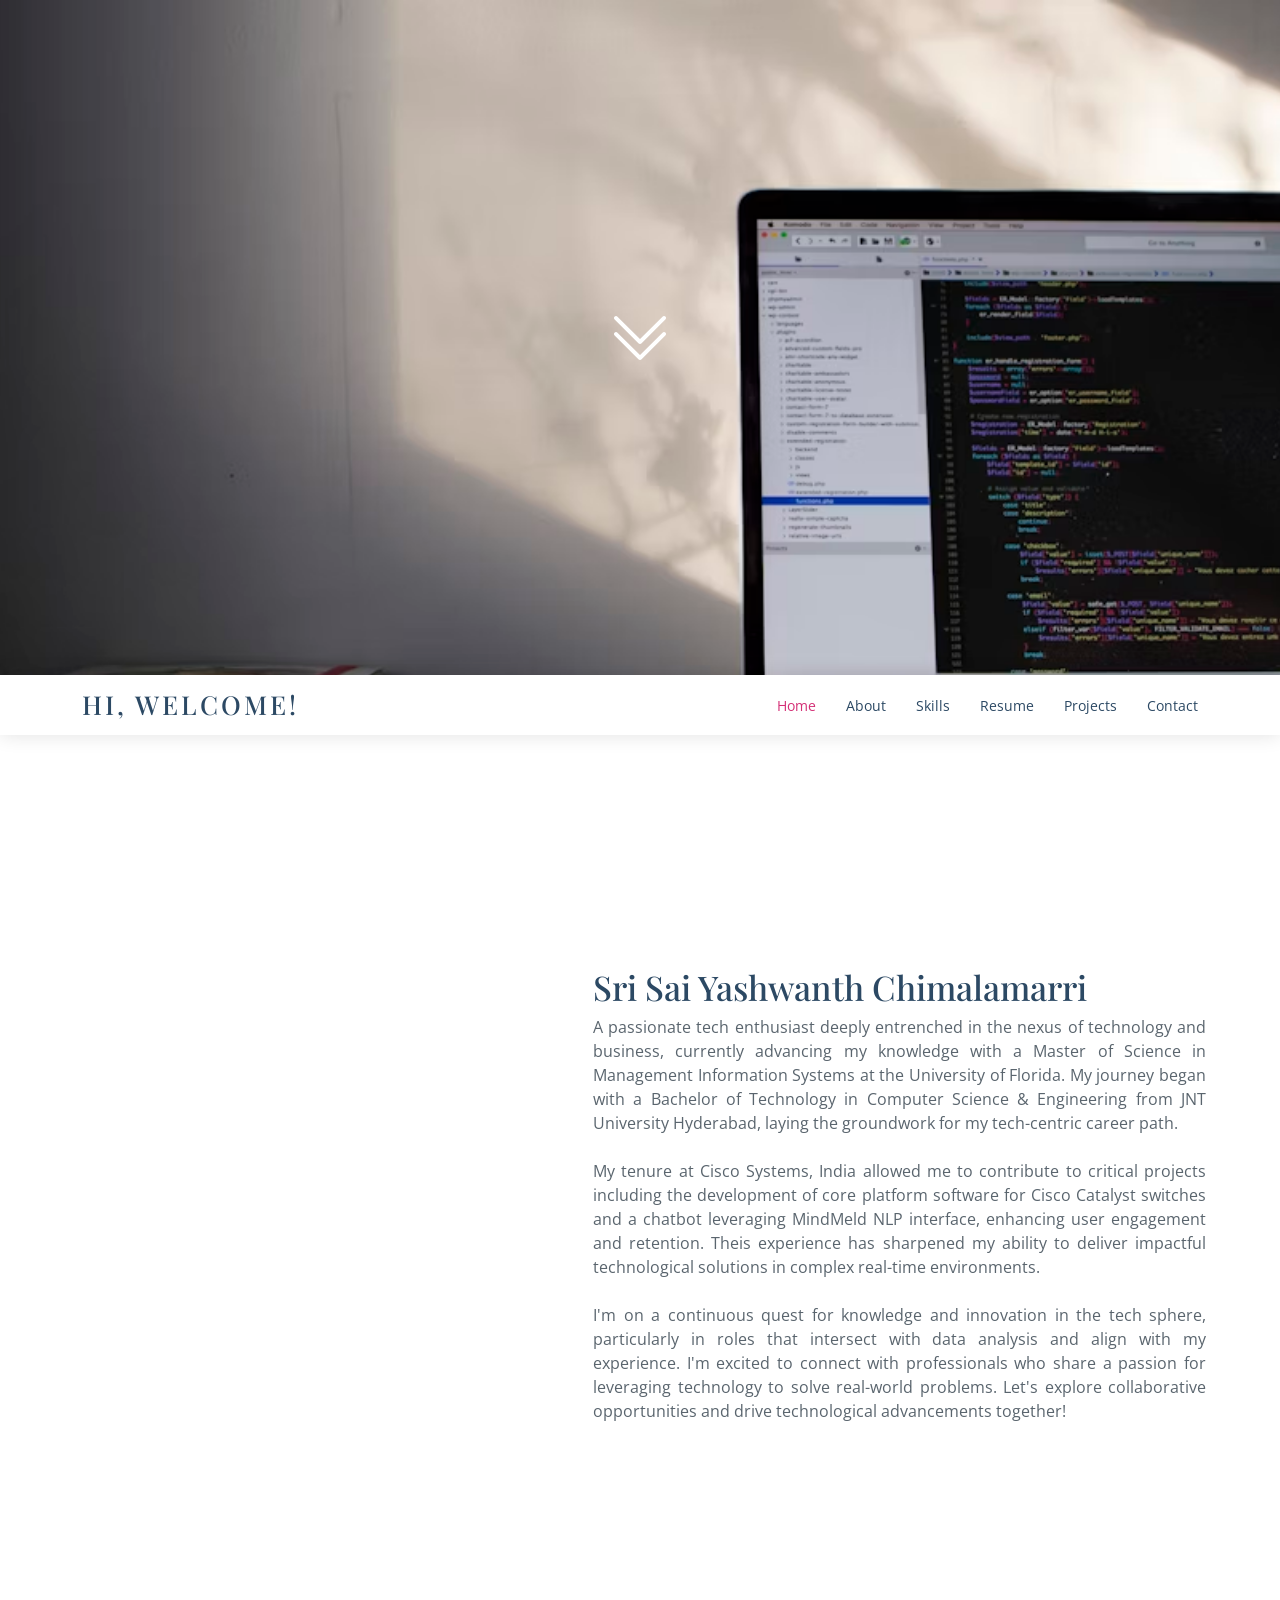
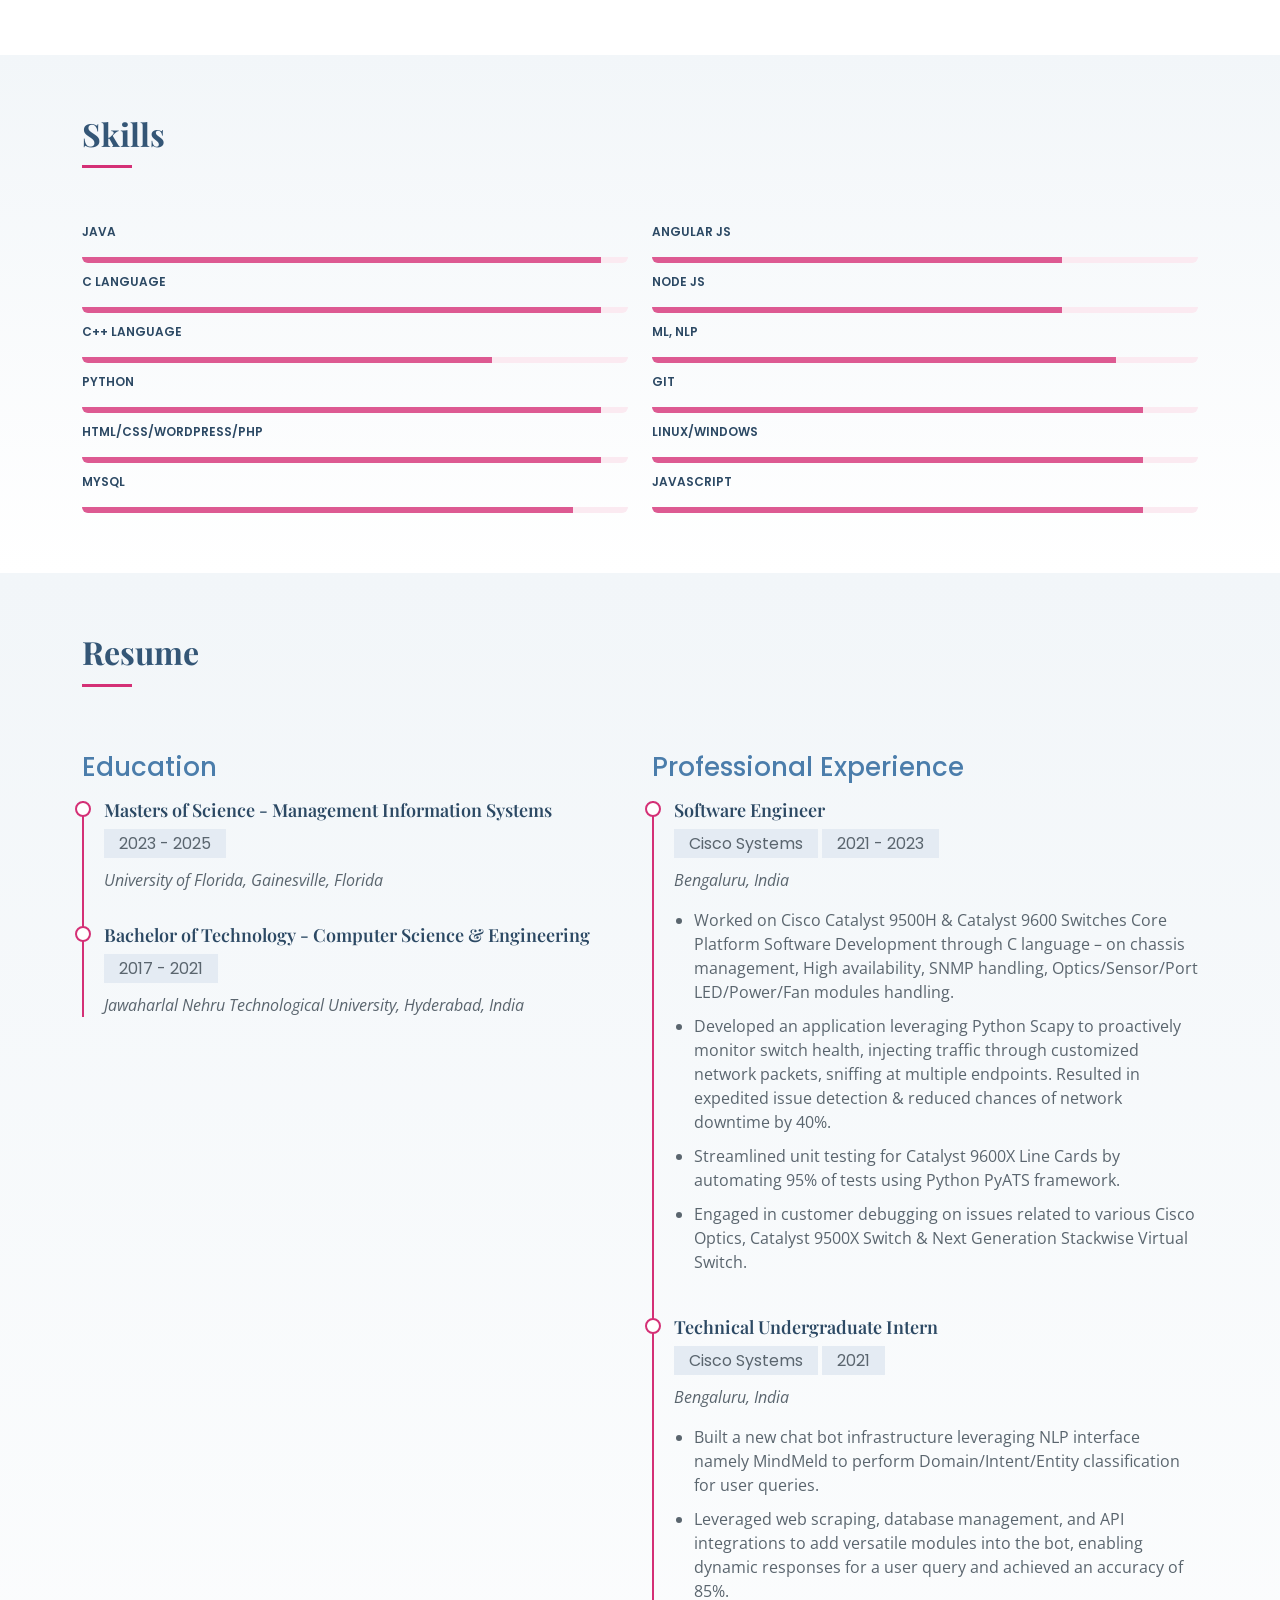
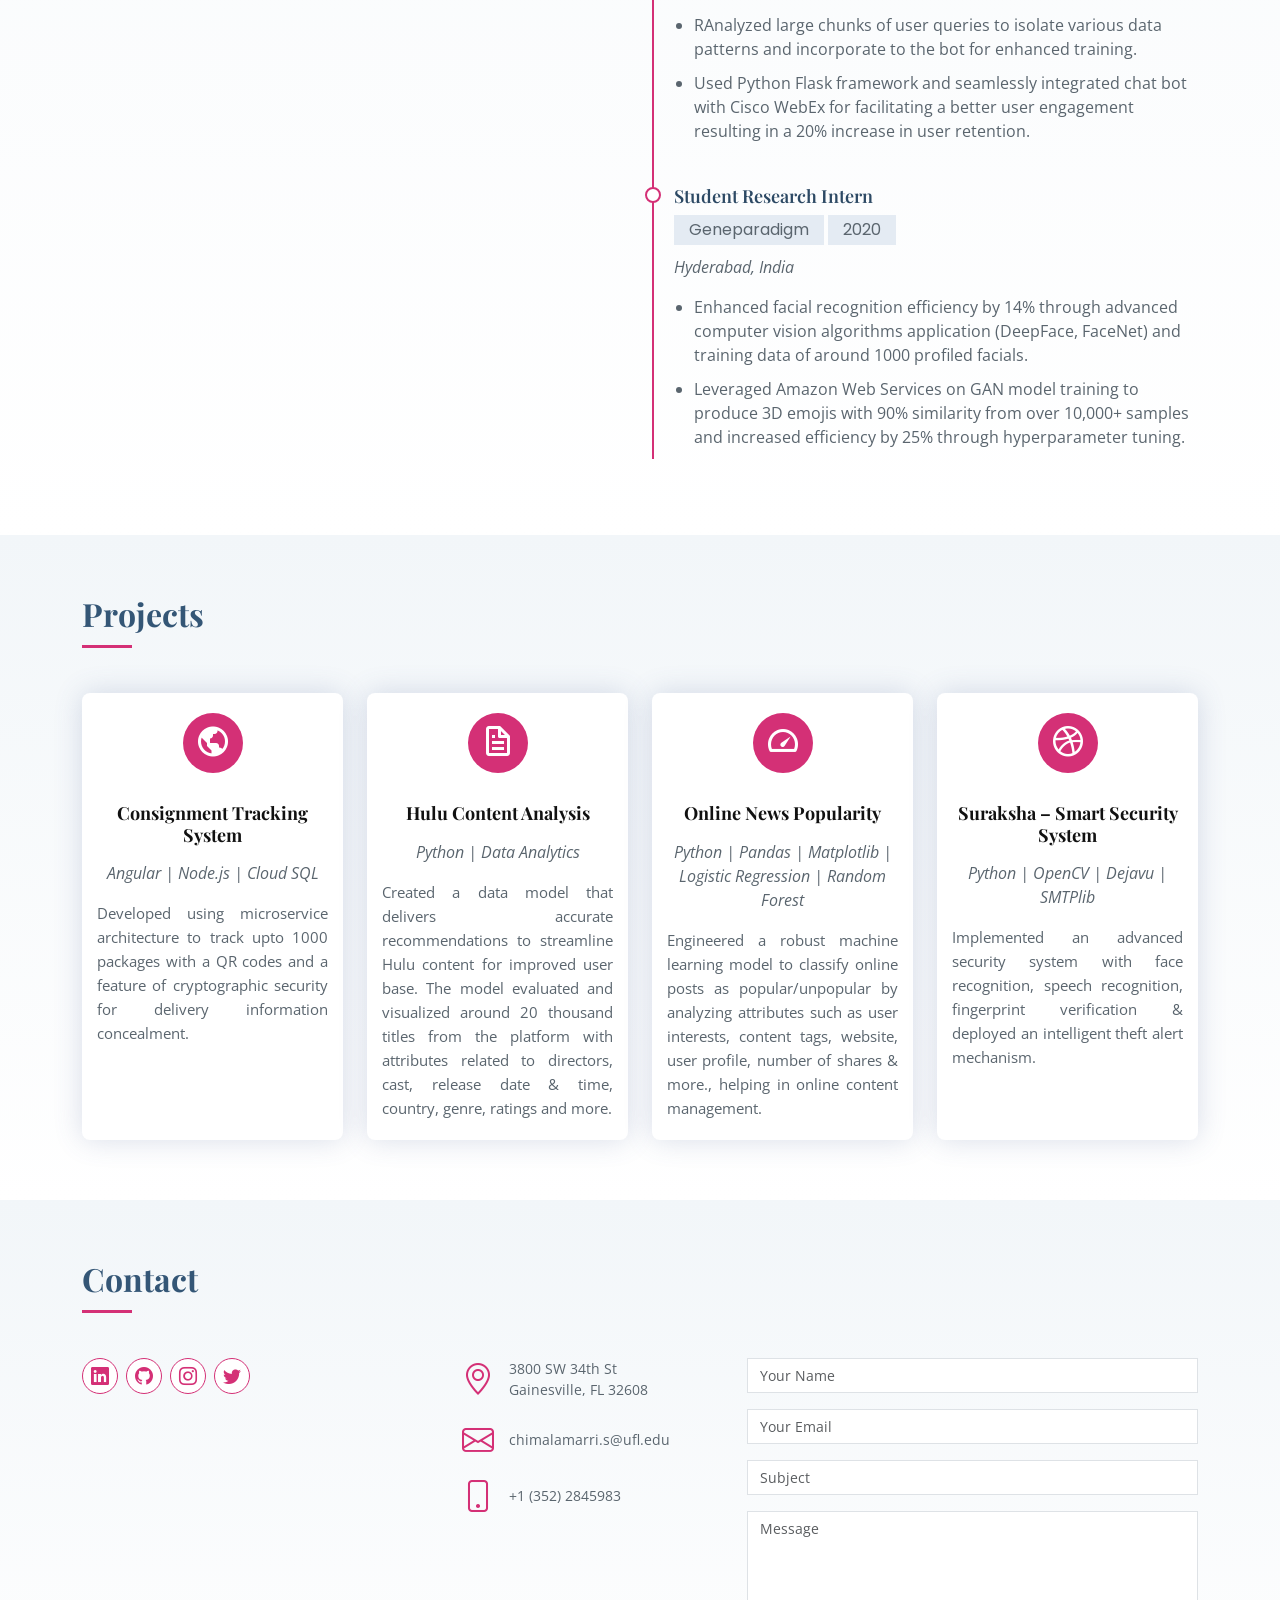
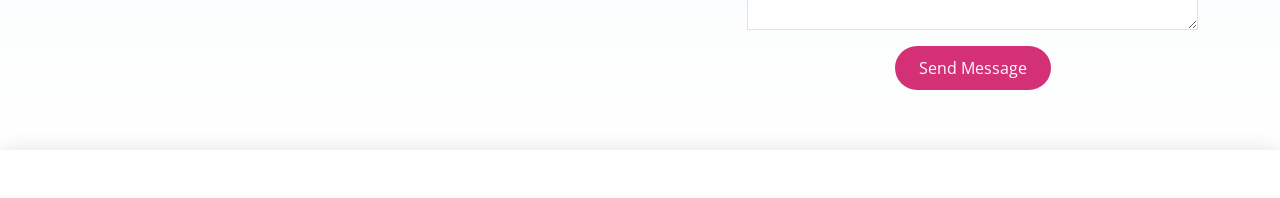
<file: index.html>
<!DOCTYPE html>
<html lang="en">

<head>
  <meta charset="utf-8">
  <meta content="width=device-width, initial-scale=1.0" name="viewport">

  <title>Yashwanth Sri</title>
  <meta content="" name="description">
  <meta content="" name="keywords">

  <!-- Favicons -->
  <link href="assets/img/favicon.png" rel="icon">

  <!-- Google Fonts -->
  <link href="https://fonts.googleapis.com/css?family=Open+Sans:300,300i,400,400i,600,600i,700,700i|Poppins:300,300i,400,400i,500,500i,600,600i,700,700i|Playfair+Display:400,400i,500,500i,600,600i,700,700i&subset=cyrillic" rel="stylesheet">

  <!-- Vendor CSS Files -->
  <link href="assets/vendor/bootstrap/css/bootstrap.min.css" rel="stylesheet">
  <link href="assets/vendor/bootstrap-icons/bootstrap-icons.css" rel="stylesheet">
  <link href="assets/vendor/boxicons/css/boxicons.min.css" rel="stylesheet">
  <link href="assets/vendor/glightbox/css/glightbox.min.css" rel="stylesheet">
  <link href="assets/vendor/swiper/swiper-bundle.min.css" rel="stylesheet">

  <!-- Template Main CSS File -->
  <link href="assets/css/style.css" rel="stylesheet">

</head>

<body>

  <!-- ======= Hero Section ======= -->
  <section id="hero" class="d-flex flex-column align-items-center justify-content-center">
    <a href="#about" class="btn-get-started scrollto"><i class="bi bi-chevron-double-down"></i></a>
  </section><!-- End Hero -->

  <!-- ======= Header ======= -->
  <header id="header" class="d-flex align-items-center">
    <div class="container d-flex align-items-center justify-content-between">

      <div class="logo">
        <h1><a href="index.html">Hi, Welcome!</a></h1>
      </div>

      <nav id="navbar" class="navbar">
        <ul>
          <li><a class="nav-link scrollto active" href="#hero">Home</a></li>
          <li><a class="nav-link scrollto" href="#about">About</a></li>
          <li><a class="nav-link scrollto" href="#skills">Skills</a></li>
          <li><a class="nav-link scrollto" href="#resume">Resume</a></li>
          <li><a class="nav-link scrollto" href="#projects">Projects</a></li>
          <li><a class="nav-link scrollto" href="#contact">Contact</a></li>
        </ul>
        <i class="bi bi-list mobile-nav-toggle"></i>
      </nav><!-- .navbar -->

    </div>
  </header><!-- End Header -->

  <main id="main">

    <!-- ======= About Section ======= -->
    <section id="about" class="about">
      <div class="container">

        <div class="row no-gutters">
          <div class="image col-xl-5 d-flex align-items-stretch justify-content-center justify-content-lg-start"></div>
          <div class="col-xl-7 ps-0 ps-lg-5 pe-lg-1 d-flex align-items-stretch">
            <div class="content d-flex flex-column justify-content-center">
              <h3>Sri Sai Yashwanth Chimalamarri</h3>
              <p align="justify">
                A passionate tech enthusiast deeply entrenched in the nexus of technology and business, currently advancing my knowledge with a Master of Science in Management Information Systems at the University of Florida. My journey began with a Bachelor of Technology in Computer Science & Engineering from JNT University Hyderabad, laying the groundwork for my tech-centric career path.
                <br><br>
                My tenure at Cisco Systems, India allowed me to contribute to critical projects including the development of core platform software for Cisco Catalyst switches and a chatbot leveraging MindMeld NLP interface, enhancing user engagement and retention. Theis experience has sharpened my ability to deliver impactful technological solutions in complex real-time environments.
                <br><br>
                I'm on a continuous quest for knowledge and innovation in the tech sphere, particularly in roles that intersect with data analysis and align with my experience. I'm excited to connect with professionals who share a passion for leveraging technology to solve real-world problems. Let's explore collaborative opportunities and drive technological advancements together!
              </p>
              </div>
            </div><!-- End .content-->
          </div>
        </div>

      </div>
    </section><!-- End About Section -->

    <!-- ======= Skills Section ======= -->
    <section id="skills" class="skills section-bg">
      <div class="container">

        <div class="section-title">
          <h2>Skills</h2>
        </div>

        <div class="row skills-content">

          <div class="col-lg-6">

            <div class="progress">
              <span class="skill">Java </span>
              <div class="progress-bar-wrap">
                <div class="progress-bar" role="progressbar" aria-valuenow="95" aria-valuemin="0" aria-valuemax="100"></div>
              </div>
            </div>

            <div class="progress">
              <span class="skill">C Language </span>
              <div class="progress-bar-wrap">
                <div class="progress-bar" role="progressbar" aria-valuenow="95" aria-valuemin="0" aria-valuemax="100"></div>
              </div>
            </div>

            <div class="progress">
              <span class="skill">C++ Language </span>
              <div class="progress-bar-wrap">
                <div class="progress-bar" role="progressbar" aria-valuenow="75" aria-valuemin="0" aria-valuemax="100"></div>
              </div>
            </div>

            <div class="progress">
              <span class="skill">Python </span>
              <div class="progress-bar-wrap">
                <div class="progress-bar" role="progressbar" aria-valuenow="95" aria-valuemin="0" aria-valuemax="100"></div>
              </div>
            </div>

            <div class="progress">
              <span class="skill">HTML/CSS/WordPress/PHP</span>
              <div class="progress-bar-wrap">
                <div class="progress-bar" role="progressbar" aria-valuenow="95" aria-valuemin="0" aria-valuemax="100"></div>
              </div>
            </div>

            <div class="progress">
              <span class="skill">MySQL</span>
              <div class="progress-bar-wrap">
                <div class="progress-bar" role="progressbar" aria-valuenow="90" aria-valuemin="0" aria-valuemax="100"></div>
              </div>
            </div>

          </div>

          <div class="col-lg-6">

            <div class="progress">
              <span class="skill">Angular JS </span>
              <div class="progress-bar-wrap">
                <div class="progress-bar" role="progressbar" aria-valuenow="75" aria-valuemin="0" aria-valuemax="100"></div>
              </div>
            </div>

            <div class="progress">
              <span class="skill">Node JS </span>
              <div class="progress-bar-wrap">
                <div class="progress-bar" role="progressbar" aria-valuenow="75" aria-valuemin="0" aria-valuemax="100"></div>
              </div>
            </div>

            <div class="progress">
              <span class="skill">ML, NLP </span>
              <div class="progress-bar-wrap">
                <div class="progress-bar" role="progressbar" aria-valuenow="85" aria-valuemin="0" aria-valuemax="100"></div>
              </div>
            </div>

            <div class="progress">
              <span class="skill">Git </span>
              <div class="progress-bar-wrap">
                <div class="progress-bar" role="progressbar" aria-valuenow="90" aria-valuemin="0" aria-valuemax="100"></div>
              </div>
            </div>

            <div class="progress">
              <span class="skill">Linux/Windows </span>
              <div class="progress-bar-wrap">
                <div class="progress-bar" role="progressbar" aria-valuenow="90" aria-valuemin="0" aria-valuemax="100"></div>
              </div>
            </div>

            <div class="progress">
              <span class="skill">JavaScript </span>
              <div class="progress-bar-wrap">
                <div class="progress-bar" role="progressbar" aria-valuenow="90" aria-valuemin="0" aria-valuemax="100"></div>
              </div>
            </div>

          </div>

        </div>

      </div>
    </section><!-- End Skills Section -->

    <!-- ======= Resume Section ======= -->
    <section id="resume" class="resume section-bg">
      <div class="container">

        <div class="section-title">
          <h2>Resume</h2>
        </div>

        <div class="row">
          <div class="col-lg-6">
            
            <h3 class="resume-title">Education</h3>
            <div class="resume-item">
              <h4>Masters of Science - Management Information Systems</h4>
              <h5>2023 - 2025</h5>
              <p><em>University of Florida, Gainesville, Florida</em></p>
            </div>
            <div class="resume-item">
              <h4>Bachelor of Technology - Computer Science & Engineering</h4>
              <h5>2017 - 2021</h5>
              <p><em>Jawaharlal Nehru Technological University, Hyderabad, India</em></p>
            </div>
          </div>
          
          <div class="col-lg-6">
            <h3 class="resume-title">Professional Experience</h3>
            <div class="resume-item">
              <h4>Software Engineer</h4>
              <h5>Cisco Systems</h5>
              <h5>2021 - 2023</h5>
              <p><em>Bengaluru, India </em></p>
              <p>
              <ul>
                <li>Worked on Cisco Catalyst 9500H & Catalyst 9600 Switches Core Platform Software Development through C language – on chassis management, High availability, SNMP handling, Optics/Sensor/Port LED/Power/Fan modules handling.</li>
                <li>Developed an application leveraging Python Scapy to proactively monitor switch health, injecting traffic through customized network packets, sniffing at multiple endpoints. Resulted in expedited issue detection & reduced chances of network downtime by 40%. </li>
                <li>Streamlined unit testing for Catalyst 9600X Line Cards by automating 95% of tests using Python PyATS framework.</li>
                <li>Engaged in customer debugging on issues related to various Cisco Optics, Catalyst 9500X Switch & Next Generation Stackwise Virtual Switch.</li>
              </ul>
              </p>
            </div>
            <div class="resume-item">
              <h4>Technical Undergraduate Intern</h4>
              <h5>Cisco Systems</h5>
              <h5>2021</h5>
              <p><em>Bengaluru, India</em></p>
              <p>
              <ul>
                <li>Built a new chat bot infrastructure leveraging NLP interface namely MindMeld to perform Domain/Intent/Entity classification for user queries.</li>
                <li> Leveraged web scraping, database management, and API integrations to add versatile modules into the bot, enabling dynamic responses for a user query and achieved an accuracy of 85%.</li>
                <li>RAnalyzed large chunks of user queries to isolate various data patterns and incorporate to the bot for enhanced training.</li>
                <li>Used Python Flask framework and seamlessly integrated chat bot with Cisco WebEx for facilitating a better user engagement resulting in a 20% increase in user retention.</li>
              </ul>
              </p>
            </div>
            <div class="resume-item">
              <h4>Student Research Intern</h4>
              <h5>Geneparadigm</h5>
              <h5>2020</h5>
              <p><em>Hyderabad, India</em></p>
              <p>
              <ul>
                <li>Enhanced facial recognition efficiency by 14% through advanced computer vision algorithms application (DeepFace, FaceNet) and training data of around 1000 profiled facials.</li>
                <li> Leveraged Amazon Web Services on GAN model training to produce 3D emojis with 90% similarity from over 10,000+ samples and increased efficiency by 25% through hyperparameter tuning.</li>
              </ul>
              </p>
            </div>
          </div>
        </div>

      </div>
    </section><!-- End Resume Section -->

    <!-- ======= Projects Section ======= -->
    <section id="projects" class="projects section-bg">
      <div class="container">

        <div class="section-title">
          <h2>Projects</h2>
        </div>

        <div class="row">
          <div class="col-md-6 col-lg-3 d-flex align-items-stretch mb-5 mb-lg-0">
            <div class="icon-box">
              <div class="icon"><i class="bx bx-world"></i></div>
              <h4 class="title"><a href="">Consignment Tracking System</a></h4>
              <p><i>Angular | Node.js | Cloud SQL</i><br></p>
              <p class="description" align="justify">Developed using microservice architecture to track upto 1000 packages with a QR codes and a feature of cryptographic security for delivery information concealment.</p>
            </div>
          </div>

          <div class="col-md-6 col-lg-3 d-flex align-items-stretch mb-5 mb-lg-0">
            <div class="icon-box">
              <div class="icon"><i class="bx bx-file"></i></div>
              <h4 class="title"><a href="">Hulu Content Analysis</a></h4>
              <p><i>Python | Data Analytics</i><br></p>
              <p class="description" align="justify"> Created a data model that delivers accurate recommendations to streamline Hulu content for improved user base. The model evaluated and visualized around 20 thousand titles from the platform with attributes related to directors, cast, release date & time, country, genre, ratings and more.</p>
            </div>
          </div>

          <div class="col-md-6 col-lg-3 d-flex align-items-stretch mb-5 mb-lg-0">
            <div class="icon-box">
              <div class="icon"><i class="bx bx-tachometer"></i></div>
              <h4 class="title"><a href="">Online News Popularity</a></h4>
              <p><i>Python | Pandas | Matplotlib | Logistic Regression | Random Forest</i><br></p>
              <p class="description" align="justify">Engineered a robust machine learning model to classify online posts as popular/unpopular by analyzing attributes such as user interests, content tags, website, user profile, number of shares & more., helping in online content management.</p>
            </div>
          </div>

          <div class="col-md-6 col-lg-3 d-flex align-items-stretch mb-5 mb-lg-0">
            <div class="icon-box">
              <div class="icon"><i class="bx bxl-dribbble"></i></div>
              <h4 class="title"><a href="">Suraksha – Smart Security System</a></h4>
              <p><i>Python | OpenCV | Dejavu | SMTPlib</i><br></p>
              <p class="description" align="justify">Implemented an advanced security system with face recognition, speech recognition, fingerprint verification & deployed an intelligent theft alert mechanism.</p>
            </div>
          </div>

        </div>

      </div>
    </section><!-- End Services Section -->


    <!-- ======= Contact Section ======= -->
    <section id="contact" class="contact section-bg">
      <div class="container">

        <div class="section-title">
          <h2>Contact</h2>
        </div>

        <div class="row">

          <div class="col-lg-4 col-md-4">
            <div class="contact-about">
              <div class="social-links">
                <a href="https://www.linkedin.com/in/yashwanth-sri/" class="linkedin"><i class="bi bi-linkedin"></i></a>
                <a href="https://github.com/YashwanthSri26" class="github"><i class="bi bi-github"></i></a>
                <a href="#" class="instagram"><i class="bi bi-instagram"></i></a>
                <a href="https://twitter.com/home?lang=en" class="twitter"><i class="bi bi-twitter"></i></a>
              </div>
            </div>
          </div>

          <div class="col-lg-3 col-md-4">
            <div class="info">
              <div class="d-flex align-items-center">
                <i class="bi bi-geo-alt"></i>
                <p>3800 SW 34th St<br>Gainesville, FL 32608</p>
              </div>

              <div class="d-flex align-items-center mt-4">
                <i class="bi bi-envelope"></i>
                <p>chimalamarri.s@ufl.edu</p>
              </div>

              <div class="d-flex align-items-center mt-4">
                <i class="bi bi-phone"></i>
                <p>+1 (352) 2845983</p>
              </div>

            </div>
          </div>

          <div class="col-lg-5 col-md-8">
            <form action="forms/contact.php" method="post" role="form" class="php-email-form">
              <div class="form-group">
                <input type="text" name="name" class="form-control" id="name" placeholder="Your Name" required>
              </div>
              <div class="form-group mt-3">
                <input type="email" class="form-control" name="email" id="email" placeholder="Your Email" required>
              </div>
              <div class="form-group mt-3">
                <input type="text" class="form-control" name="subject" id="subject" placeholder="Subject" required>
              </div>
              <div class="form-group mt-3">
                <textarea class="form-control" name="message" rows="5" placeholder="Message" required></textarea>
              </div>
              <div class="my-3">
                <div class="loading">Loading</div>
                <div class="error-message"></div>
                <div class="sent-message">Your message has been sent. Thank you!</div>
              </div>
              <div class="text-center"><button type="submit">Send Message</button></div>
            </form>
          </div>

        </div>

      </div>
    </section><!-- End Contact Section -->

  </main><!-- End #main -->

  <!-- ======= Footer ======= -->
  <footer id="footer">
    <div class="container">
    </div>
  </footer><!-- End  Footer -->

  <a href="#" class="back-to-top d-flex align-items-center justify-content-center"><i class="bi bi-arrow-up-short"></i></a>

  <!-- Vendor JS Files -->
  <script src="assets/vendor/purecounter/purecounter_vanilla.js"></script>
  <script src="assets/vendor/bootstrap/js/bootstrap.bundle.min.js"></script>
  <script src="assets/vendor/glightbox/js/glightbox.min.js"></script>
  <script src="assets/vendor/isotope-layout/isotope.pkgd.min.js"></script>
  <script src="assets/vendor/swiper/swiper-bundle.min.js"></script>
  <script src="assets/vendor/waypoints/noframework.waypoints.js"></script>
  <script src="assets/vendor/php-email-form/validate.js"></script>

  <!-- Template Main JS File -->
  <script src="assets/js/main.js"></script>

</body>

</html>
</file>
<file: assets/css/style.css>
body {
  font-family: "Open Sans", sans-serif;
  color: #5a656e;
}

a {
  color: #d43076;
  text-decoration: none;
}

a:hover {
  color: #dd5a92;
  text-decoration: none;
}

h1,
h2,
h3,
h4,
h5,
h6 {
  font-family: "Playfair Display", serif;
}

/*--------------------------------------------------------------
# Back to top button
--------------------------------------------------------------*/
.back-to-top {
  position: fixed;
  visibility: hidden;
  opacity: 0;
  right: 15px;
  bottom: 15px;
  z-index: 9999;
  background: #d43076;
  width: 40px;
  height: 40px;
  border-radius: 50px;
  transition: all 0.4s;
}

.back-to-top i {
  font-size: 24px;
  color: #fff;
  line-height: 0;
}

.back-to-top:hover {
  background: #db528c;
  color: #fff;
}

.back-to-top.active {
  visibility: visible;
  opacity: 1;
}

/*--------------------------------------------------------------
# Header
--------------------------------------------------------------*/
#header {
  transition: all 0.5s;
  z-index: 997;
  transition: all 0.5s;
  height: 60px;
  background: #fff;
  box-shadow: 0px 0px 20px 0px rgba(0, 0, 0, 0.12);
}

#header .logo h1 {
  font-size: 26px;
  margin: 0;
  padding: 6px 0;
  line-height: 1;
  font-weight: 500;
  letter-spacing: 3px;
  text-transform: uppercase;
}

#header .logo h1 a,
#header .logo h1 a:hover {
  color: #2c4964;
  text-decoration: none;
}

#header .logo img {
  padding: 0;
  margin: 0;
  max-height: 40px;
}

.scrolled-offset {
  margin-top: 60px;
}

/*--------------------------------------------------------------
# Navigation Menu
--------------------------------------------------------------*/
/**
* Desktop Navigation 
*/
.navbar {
  padding: 0;
}

.navbar ul {
  margin: 0;
  padding: 0;
  display: flex;
  list-style: none;
  align-items: center;
}

.navbar li {
  position: relative;
}

.navbar a,
.navbar a:focus {
  display: flex;
  align-items: center;
  justify-content: space-between;
  padding: 10px 0 10px 30px;
  font-size: 14px;
  color: #2c4964;
  white-space: nowrap;
  transition: 0.3s;
}

.navbar a i,
.navbar a:focus i {
  font-size: 12px;
  line-height: 0;
  margin-left: 5px;
}

.navbar a:hover,
.navbar .active,
.navbar .active:focus,
.navbar li:hover>a {
  color: #d43076;
}

.navbar .dropdown ul {
  display: block;
  position: absolute;
  left: 14px;
  top: 100%;
  margin: 0;
  padding: 10px 0;
  z-index: 99;
  opacity: 0;
  visibility: hidden;
  background: #fff;
  box-shadow: 0px 0px 30px rgba(127, 137, 161, 0.25);
  transition: 0.3s;
  border-radius: 4px;
}

.navbar .dropdown ul li {
  min-width: 200px;
}

.navbar .dropdown ul a {
  padding: 10px 20px;
  text-transform: none;
}

.navbar .dropdown ul a i {
  font-size: 12px;
}

.navbar .dropdown ul a:hover,
.navbar .dropdown ul .active:hover,
.navbar .dropdown ul li:hover>a {
  color: #d43076;
}

.navbar .dropdown:hover>ul {
  opacity: 1;
  visibility: visible;
}

.navbar .dropdown .dropdown ul {
  top: 0;
  left: calc(100% - 30px);
  visibility: hidden;
}

.navbar .dropdown .dropdown:hover>ul {
  opacity: 1;
  top: 0;
  left: 100%;
  visibility: visible;
}

@media (max-width: 1366px) {
  .navbar .dropdown .dropdown ul {
    left: -90%;
  }

  .navbar .dropdown .dropdown:hover>ul {
    left: -100%;
  }
}

/**
* Mobile Navigation 
*/
.mobile-nav-toggle {
  color: #2c4964;
  font-size: 28px;
  cursor: pointer;
  display: none;
  line-height: 0;
  transition: 0.5s;
}

.mobile-nav-toggle.bi-x {
  color: #fff;
}

@media (max-width: 991px) {
  .mobile-nav-toggle {
    display: block;
  }

  .navbar ul {
    display: none;
  }
}

.navbar-mobile {
  position: fixed;
  overflow: hidden;
  top: 0;
  right: 0;
  left: 0;
  bottom: 0;
  background: rgba(13, 21, 29, 0.6);
  transition: 0.3s;
  z-index: 998;
}

.navbar-mobile .mobile-nav-toggle {
  position: absolute;
  top: 15px;
  right: 15px;
}

.navbar-mobile ul {
  display: block;
  position: absolute;
  top: 55px;
  right: 15px;
  bottom: 15px;
  left: 15px;
  padding: 10px 0;
  border-radius: 10px;
  background-color: #fff;
  overflow-y: auto;
  transition: 0.3s;
}

.navbar-mobile a,
.navbar-mobile a:focus {
  padding: 10px 20px;
  font-size: 15px;
  color: #2c4964;
}

.navbar-mobile a:hover,
.navbar-mobile .active,
.navbar-mobile li:hover>a {
  color: #d43076;
}

.navbar-mobile .getstarted,
.navbar-mobile .getstarted:focus {
  margin: 15px;
}

.navbar-mobile .dropdown ul {
  position: static;
  display: none;
  margin: 10px 20px;
  padding: 10px 0;
  z-index: 99;
  opacity: 1;
  visibility: visible;
  background: #fff;
  box-shadow: 0px 0px 30px rgba(127, 137, 161, 0.25);
}

.navbar-mobile .dropdown ul li {
  min-width: 200px;
}

.navbar-mobile .dropdown ul a {
  padding: 10px 20px;
}

.navbar-mobile .dropdown ul a i {
  font-size: 12px;
}

.navbar-mobile .dropdown ul a:hover,
.navbar-mobile .dropdown ul .active:hover,
.navbar-mobile .dropdown ul li:hover>a {
  color: #d43076;
}

.navbar-mobile .dropdown>.dropdown-active {
  display: block;
}

/*--------------------------------------------------------------
# Hero Section
--------------------------------------------------------------*/
#hero {
  width: 100%;
  height: 75vh;
  background: url("../img/hero-bg.jpg") top center;
  background-size: cover;
  padding: 0 15px;
}

#hero h1 {
  margin: 0 0 10px 0;
  font-size: 48px;
  font-weight: 700;
  line-height: 56px;
  color: #fff;
}

#hero h2 {
  color: #eee;
  margin-bottom: 10px;
  font-size: 24px;
  font-weight: 300;
  font-family: "Poppins", sans-serif;
}

#hero .btn-get-started {
  font-size: 64px;
  transition: 0.5s;
  color: #fff;
  }

#hero .btn-get-started:hover {
  padding-top: 10px;
  color: #d43076;
}

@media (min-width: 1024px) {
  #hero {
    background-attachment: fixed;
  }
}

@media (max-width: 768px) {
  #hero h1 {
    font-size: 28px;
    line-height: 36px;
  }

  #hero h2 {
    font-size: 18px;
    line-height: 24px;
    margin-bottom: 30px;
  }
}

/*--------------------------------------------------------------
# Sections General
--------------------------------------------------------------*/
section {
  padding: 60px 0;
}

.section-bg {
  background: linear-gradient(180deg, #f2f6f9 0%, #fff 100%);
}

.section-title {
  padding-bottom: 30px;
}

.section-title h2 {
  font-size: 32px;
  font-weight: bold;
  margin-bottom: 15px;
  padding-bottom: 15px;
  position: relative;
  color: #345676;
}

.section-title h2::after {
  content: "";
  position: absolute;
  display: block;
  width: 50px;
  height: 3px;
  background: #d43076;
  bottom: 0;
  left: 0;
}

.section-title p {
  margin-bottom: 0;
}

/*--------------------------------------------------------------
# Breadcrumbs
--------------------------------------------------------------*/
.breadcrumbs {
  padding: 15px 0;
  background-color: #fcf2f7;
  min-height: 40px;
}

.breadcrumbs h2 {
  font-size: 24px;
  font-weight: 300;
}

.breadcrumbs ol {
  display: flex;
  flex-wrap: wrap;
  list-style: none;
  padding: 0;
  margin: 0;
  font-size: 14px;
}

.breadcrumbs ol li+li {
  padding-left: 10px;
}

.breadcrumbs ol li+li::before {
  display: inline-block;
  padding-right: 10px;
  color: #6c757d;
  content: "/";
}

@media (max-width: 768px) {
  .breadcrumbs .d-flex {
    display: block !important;
  }

  .breadcrumbs ol {
    display: block;
  }

  .breadcrumbs ol li {
    display: inline-block;
  }
}

/*--------------------------------------------------------------
# About
--------------------------------------------------------------*/
.about .content {
  padding: 30px 0;
}

.about .content h3 {
  font-weight: 500;
  font-size: 34px;
  color: #2c4964;
}

.about .content p {
  margin-bottom: 0;
}

.about .content .count-box {
  padding: 20px 0;
  width: 100%;
}

.about .content .count-box i {
  display: block;
  font-size: 36px;
  color: #eeafca;
  float: left;
  line-height: 0;
}

.about .content .count-box span {
  font-size: 36px;
  line-height: 20px;
  display: block;
  font-weight: 700;
  color: #2c4964;
  margin-left: 50px;
  font-family: "Playfair Display", serif;
}

.about .content .count-box p {
  padding: 15px 0 0 0;
  margin: 0 0 0 50px;
  font-family: "Playfair Display", serif;
  font-size: 14px;
  color: #437099;
}

.about .content .count-box a {
  font-weight: 600;
  display: block;
  margin-top: 20px;
  color: #437099;
  font-size: 15px;
  font-family: "Poppins", sans-serif;
  transition: ease-in-out 0.3s;
}

.about .content .count-box a:hover {
  color: #6b96be;
}

.about .image {
  background: url("../img/me.jpg") center center no-repeat;
  background-size: cover;
  min-height: 800px;
}

@media (max-width: 991px) {
  .about .image {
    text-align: center;
  }

  .about .image img {
    max-width: 100%;
  }
}

@media (max-width: 667px) {
  .about .image img {
    max-width: 100%;
  }
}

/*--------------------------------------------------------------
# Skills
--------------------------------------------------------------*/
.skills .progress {
  height: 50px;
  display: block;
  background: none;
}

.skills .progress .skill {
  padding: 10px 0;
  margin: 0 0 6px 0;
  text-transform: uppercase;
  display: block;
  font-weight: 600;
  font-family: "Poppins", sans-serif;
  color: #2c4964;
}

.skills .progress .skill .val {
  float: right;
  font-style: normal;
}

.skills .progress-bar-wrap {
  background: #fbeaf1;
}

.skills .progress-bar {
  width: 1px;
  height: 10px;
  transition: 0.9s;
  background-color: #dd5a92;
}

/*--------------------------------------------------------------
# Resume
--------------------------------------------------------------*/
.resume .resume-title {
  font-size: 26px;
  font-weight: 500;
  margin-top: 20px;
  margin-bottom: 20px;
  color: #4b7dab;
  font-family: "Poppins", sans-serif;
}

.resume .resume-item {
  padding: 0 0 20px 20px;
  margin-top: -2px;
  border-left: 2px solid #d43076;
  position: relative;
}

.resume .resume-item h4 {
  line-height: 18px;
  font-size: 18px;
  font-weight: 600;
  color: #2c4964;
  margin-bottom: 10px;
}

.resume .resume-item h5 {
  font-size: 16px;
  background: #e4ebf3;
  padding: 5px 15px;
  display: inline-block;
  font-weight: 400;
  margin-bottom: 10px;
  font-family: "Poppins", sans-serif;
}

.resume .resume-item ul {
  padding-left: 20px;
}

.resume .resume-item ul li {
  padding-bottom: 10px;
}

.resume .resume-item:last-child {
  padding-bottom: 0;
}

.resume .resume-item::before {
  content: "";
  position: absolute;
  width: 16px;
  height: 16px;
  border-radius: 50px;
  left: -9px;
  top: 0;
  background: #fff;
  border: 2px solid #d43076;
}

/*--------------------------------------------------------------
# projects
--------------------------------------------------------------*/
.projects .icon-box {
  padding: 20px 15px;
  position: relative;
  overflow: hidden;
  background: #fff;
  box-shadow: 0 0 29px 0 rgba(68, 88, 144, 0.2);
  transition: all 0.3s ease-in-out;
  border-radius: 8px;
  text-align: center;
  z-index: 1;
}

.projects .icon-box::before {
  content: "";
  position: absolute;
  top: 0;
  left: 0;
  right: 0;
  height: 0;
  transition: ease-in-out 0.3s;
  z-index: -1;
}

.projects .icon-box:hover::before {
  background: #d43076;
  height: 100%;
  border-radius: 0px;
}

.projects .icon {
  margin: 0 auto 30px auto;
  padding-top: 10px;
  display: inline-block;
  text-align: center;
  border-radius: 50%;
  width: 60px;
  height: 60px;
  background: #d43076;
  transition: all 0.3s ease-in-out;
}

.projects .icon i {
  font-size: 36px;
  line-height: 1;
  color: #fff;
}

.projects .title {
  font-weight: 700;
  margin-bottom: 15px;
  font-size: 18px;
}

.projects .title a {
  color: #111;
}

.projects .description {
  font-size: 15px;
  line-height: 24px;
  margin-bottom: 0;
}

.projects .icon-box:hover .title a,
.projects .icon-box:hover .description {
  color: #fff;
}

.projects .icon-box:hover .icon {
  background: #fff;
}

.projects .icon-box:hover .icon i {
  color: #d43076;
}

@media (max-width: 768px) {
  .projects .icon-box::before {
    bottom: 60%;
  }
}


/*--------------------------------------------------------------
# Testimonials
--------------------------------------------------------------*/
.testimonials .testimonials-carousel,
.testimonials .testimonials-slider {
  overflow: hidden;
}

.testimonials .testimonial-item {
  box-sizing: content-box;
  min-height: 320px;
}

.testimonials .testimonial-item .testimonial-img {
  width: 90px;
  border-radius: 50%;
  margin: -40px 0 0 40px;
  position: relative;
  z-index: 2;
  border: 6px solid #fff;
  box-shadow: 0px 5px 15px rgba(0, 0, 0, 0.1);
}

.testimonials .testimonial-item h3 {
  font-size: 18px;
  font-weight: bold;
  margin: 10px 0 5px 45px;
  color: #2c4964;
}

.testimonials .testimonial-item h4 {
  font-size: 14px;
  color: #6b96be;
  margin: 0 0 0 45px;
}

.testimonials .testimonial-item .quote-icon-left,
.testimonials .testimonial-item .quote-icon-right {
  color: #f7d9e6;
  font-size: 26px;
}

.testimonials .testimonial-item .quote-icon-left {
  display: inline-block;
  left: -5px;
  position: relative;
}

.testimonials .testimonial-item .quote-icon-right {
  display: inline-block;
  right: -5px;
  position: relative;
  top: 10px;
}

.testimonials .testimonial-item p {
  font-style: italic;
  margin: 0 15px 0 15px;
  padding: 20px 20px 60px 20px;
  background: #fff;
  position: relative;
  border-radius: 6px;
  position: relative;
  z-index: 1;
  box-shadow: 0px 2px 15px rgba(0, 0, 0, 0.1);
}

.testimonials .swiper-pagination {
  margin-top: 20px;
  position: relative;
}

.testimonials .swiper-pagination .swiper-pagination-bullet {
  width: 12px;
  height: 12px;
  background-color: #fff;
  opacity: 1;
  border: 1px solid #d43076;
}

.testimonials .swiper-pagination .swiper-pagination-bullet-active {
  background-color: #d43076;
}

@media (max-width: 767px) {
  .testimonials {
    margin: 30px 10px;
  }
}

/*--------------------------------------------------------------
# Contact
--------------------------------------------------------------*/
.contact .contact-about h3 {
  font-size: 36px;
  margin: 0 0 10px 0;
  padding: 0;
  line-height: 1;
  font-weight: 300;
  letter-spacing: 3px;
  text-transform: uppercase;
  color: #d43076;
}

.contact .contact-about p {
  font-size: 14px;
  line-height: 24px;
  font-family: "Playfair Display", serif;
  color: #3c6387;
}

.contact .social-links {
  padding-bottom: 20px;
}

.contact .social-links a {
  font-size: 18px;
  display: inline-block;
  background: #fff;
  color: #d43076;
  line-height: 0;
  padding: 8px 0;
  margin-right: 4px;
  border-radius: 50%;
  text-align: center;
  width: 36px;
  height: 36px;
  transition: 0.3s;
  border: 1px solid #d43076;
}

.contact .social-links a:hover {
  background: #d43076;
  color: #fff;
}

.contact .info {
  color: #5a656e;
}

.contact .info i {
  font-size: 32px;
  color: #d43076;
  line-height: 0;
  margin-right: 15px;
}

.contact .info p {
  font-size: 14px;
  margin: 0;
}

.contact .php-email-form .error-message {
  display: none;
  color: #fff;
  background: #ed3c0d;
  text-align: left;
  padding: 15px;
  font-weight: 600;
}

.contact .php-email-form .error-message br+br {
  margin-top: 25px;
}

.contact .php-email-form .sent-message {
  display: none;
  color: #fff;
  background: #18d26e;
  text-align: center;
  padding: 15px;
  font-weight: 600;
}

.contact .php-email-form .loading {
  display: none;
  background: #fff;
  text-align: center;
  padding: 15px;
}

.contact .php-email-form .loading:before {
  content: "";
  display: inline-block;
  border-radius: 50%;
  width: 24px;
  height: 24px;
  margin: 0 10px -6px 0;
  border: 3px solid #18d26e;
  border-top-color: #eee;
  animation: animate-loading 1s linear infinite;
}

.contact .php-email-form input,
.contact .php-email-form textarea {
  border-radius: 0;
  box-shadow: none;
  font-size: 14px;
}

.contact .php-email-form input:focus,
.contact .php-email-form textarea:focus {
  border-color: #d43076;
}

.contact .php-email-form button[type=submit] {
  background: #d43076;
  border: 0;
  padding: 10px 24px;
  color: #fff;
  transition: 0.4s;
  border-radius: 50px;
}

.contact .php-email-form button[type=submit]:hover {
  background: #dd5a92;
}

@keyframes animate-loading {
  0% {
    transform: rotate(0deg);
  }

  100% {
    transform: rotate(360deg);
  }
}

/*--------------------------------------------------------------
# Footer
--------------------------------------------------------------*/
#footer {
  background: #fff;
  padding: 24px 0;
  font-size: 14px;
  box-shadow: 0px 0 20px 0 rgba(0, 0, 0, 0.12);
}
</file>
